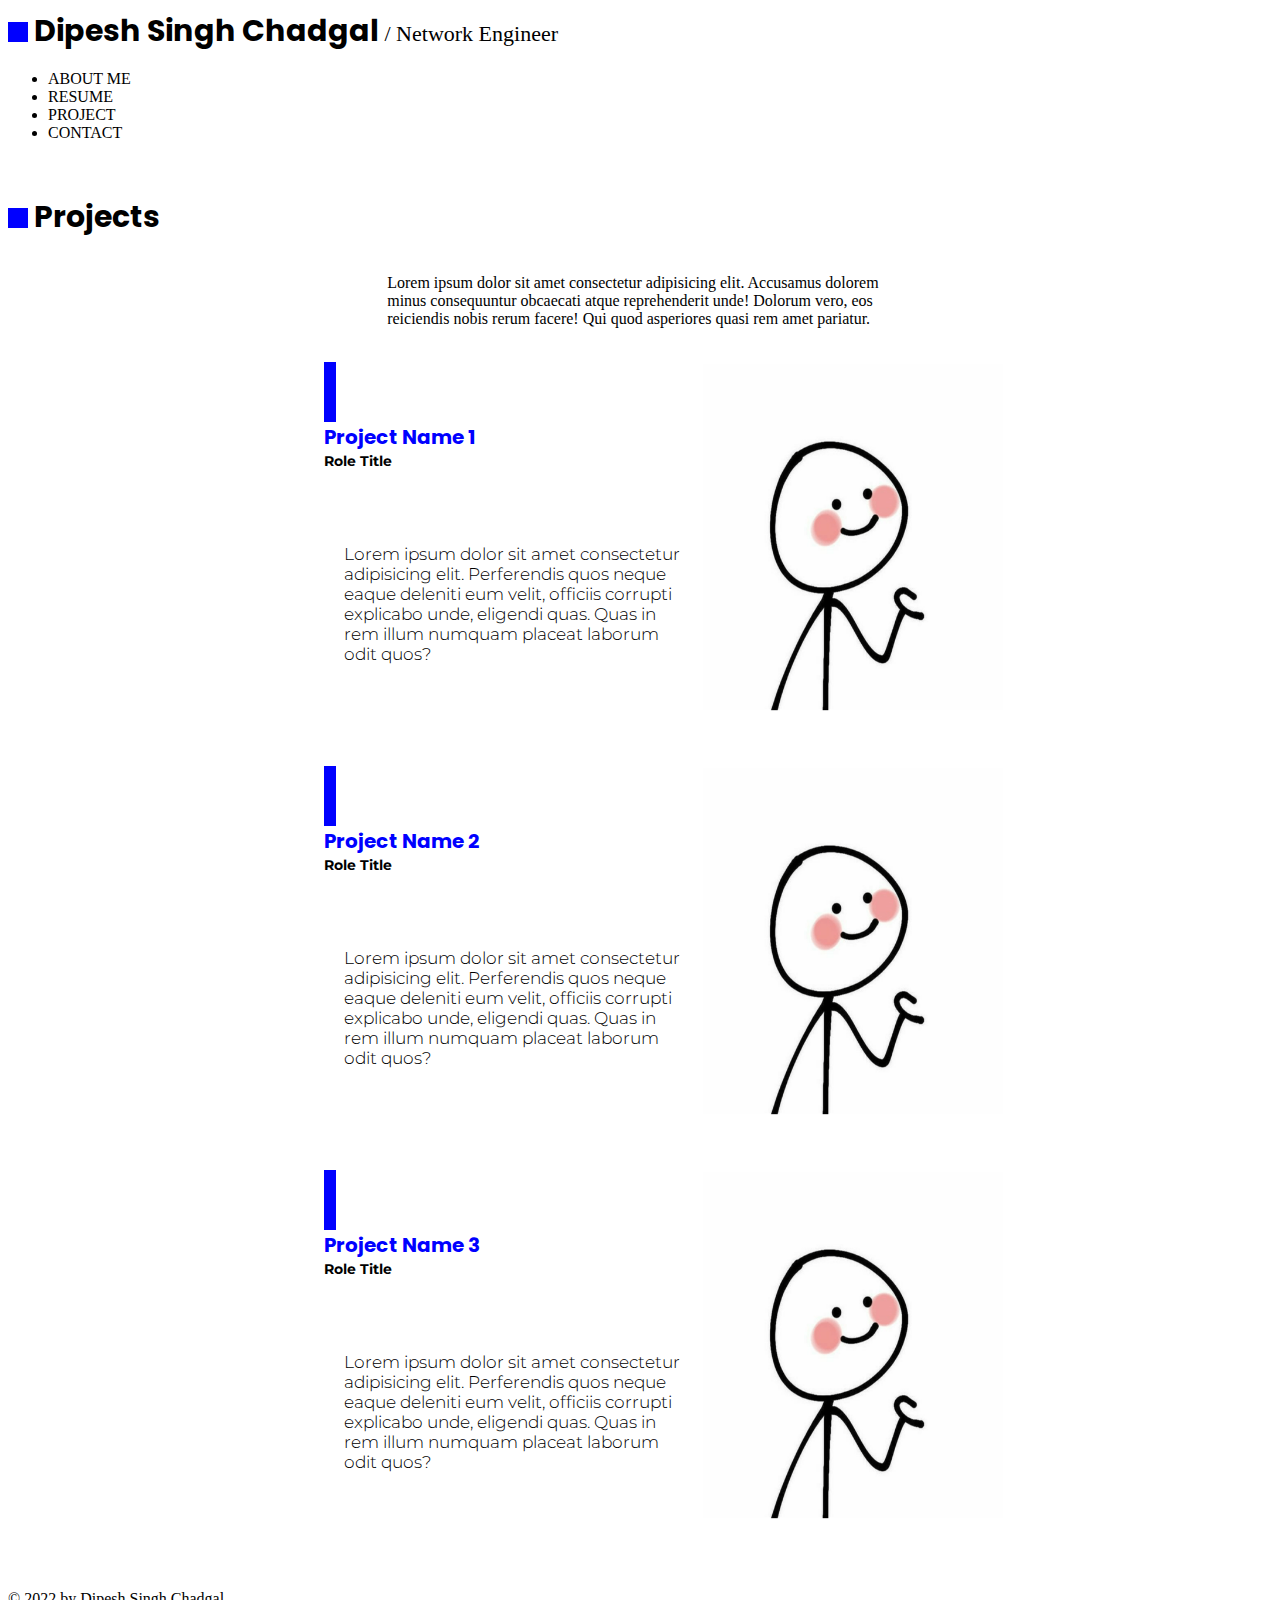
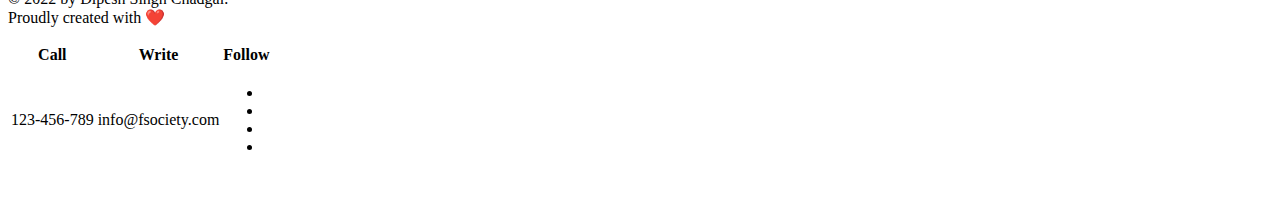
<file: project.html>
<!DOCTYPE html>
<html lang="en"> 
<head>
    <meta charset="UTF-8">
    <meta http-equiv="X-UA-Compatible" content="IE=edge">
    <meta name="viewport" content="width=device-width, initial-scale=1.0">
    <link rel="stylesheet" href="https://cdnjs.cloudflare.com/ajax/libs/font-awesome/6.1.2/css/all.min.css"
    integrity="sha512-1sCRPdkRXhBV2PBLUdRb4tMg1w2YPf37qatUFeS7zlBy7jJI8Lf4VHwWfZZfpXtYSLy85pkm9GaYVYMfw5BC1A=="
    crossorigin="anonymous" referrerpolicy="no-referrer" />
    <link href="https://cdn.jsdelivr.net/npm/bootstrap@5.0.2/dist/css/bootstrap.min.css" rel="stylesheet" integrity="sha384-EVSTQN3/azprG1Anm3QDgpJLIm9Nao0Yz1ztcQTwFspd3yD65VohhpuuCOmLASjC" crossorigin="anonymous">
    <title>Projects</title>
    <link rel="preconnect" href="https://fonts.googleapis.com">
    <link rel="preconnect" href="https://fonts.gstatic.com" crossorigin>
    <link rel="stylesheet" type="text/css" href="css/css2.css">
    <link href="https://fonts.googleapis.com/css2?family=Montserrat:wght@300&display=swap" rel="stylesheet">
    <link href="https://fonts.googleapis.com/css2?family=Poppins&display=swap" rel="stylesheet">
</head>
<body>
    
    <header>
        <div class="container-fluid bg-white">
            <div class="row mb-5 pt-5">
                <div class="col-6 text-left px-5">
                    <button id="box"></button><span id="name">  Dipesh Singh Chadgal</span><span style="font-size: 22px;"> / Network Engineer</span>
                </div>   
                <div class="col-6">
                     <nav class="navbar navbar-expand justify-content-end mx-5">
                        <ul class="navbar-nav">
                            <li class="nav-item head-link">
                                <a class="nav-link" href="index.html">ABOUT ME</a>
                            </li>
                            <li class="nav-item head-link">
                                <a class="nav-link" href="resume.html">RESUME</a>
                            </li>
                            <li class="nav-item head-link">
                                <a class="nav-link" href="Project.html">PROJECT</a>
                            </li>
                            <li class="nav-item head-link">
                                <a class="nav-link" href="contact.html">CONTACT</a>
                            </li>
                        </ul>
                     </nav>
                </div>   
            </div>
        </div>
    </header>
    <div class="bg-info">
        <div class="container-fluid text-center py-4 ">
            <br><br>
            <button id="box"></button><span id="name"> Projects</span>
            <br><br>
            <p class="" style="padding: 0px 30%;">Lorem ipsum dolor sit amet consectetur adipisicing elit. Accusamus dolorem minus consequuntur obcaecati atque reprehenderit unde! Dolorum vero, eos reiciendis nobis rerum facere! Qui quod asperiores quasi rem amet pariatur.</p>
        </div>
        <br>
        <!-- center card -->
        <div class="container-fluid ">
            <div class="d-flex border bg-white shadow-lg "style="width: 50%; height:350px; margin: 0 auto;">
                <div class="my-3 py-4 " style="width: 60%; height:350px; float: left;">
                    <div class="d-inline-flex">
                        <div style="width:12px; height:60px;">
                            <button id="box-new" class="mx-0"></button>
                        </div>
                        <div class="px-4">
                             <span id="project-title"> Project Name 1</span>
                
                            <br>
                            <span style="font-size: 14px; font-family: Montserrat; font-weight: bold;">Role Title</span>
                        </div>
                    </div>
                    <br><br><br>
                        <p style="font-family: montserrat; font-size: 17px; margin: 20px; font-weight: 300;">
                            Lorem ipsum dolor sit amet consectetur adipisicing elit. Perferendis quos neque eaque deleniti eum velit, officiis corrupti explicabo unde, eligendi quas. Quas in rem illum numquam placeat laborum odit quos?
                        </p>
                    
                </div>
                <div style="width: 40%; float: left; height: 350px;" >
                    <img src="img/face.png" width="300px;" height="350">
                </div>
            </div>
        </div>
        <!-- center card -->
        <br>
        <br>
        <br>
        <div class="container-fluid ">
            <div class="d-flex border bg-white shadow-lg "style="width: 50%; height:350px; margin: 0 auto;">
                <div class="my-3 py-4 " style="width: 60%; height:350px; float: left;">
                    <div class="d-inline-flex">
                        <div style="width:12px; height:60px;">
                            <button id="box-new" class="mx-0"></button>
                        </div>
                        <div class="px-4">
                             <span id="project-title"> Project Name 2</span>
                
                            <br>
                            <span style="font-size: 14px; font-family: Montserrat; font-weight: bold;">Role Title</span>
                        </div>
                    </div>
                    <br><br><br>
                        <p style="font-family: montserrat; font-size: 17px; margin: 20px; font-weight: 300;">
                            Lorem ipsum dolor sit amet consectetur adipisicing elit. Perferendis quos neque eaque deleniti eum velit, officiis corrupti explicabo unde, eligendi quas. Quas in rem illum numquam placeat laborum odit quos?
                        </p>
                    
                </div>
                <div style="width: 40%; float: left; height: 350px;" >
                    <img src="img/face.png" width="300px;" height="350" >
                </div>
            </div>
        </div>
        <!-- center card -->
        <br>
        <br>
        <br>
        <div class="container-fluid ">
            <div class="d-flex border bg-white shadow-lg "style="width: 50%; height:350px; margin: 0 auto;">
                <div class="my-3 py-4 " style="width: 60%; height:350px; float: left;">
                    <div class="d-inline-flex">
                        <div style="width:12px; height:60px;">
                            <button id="box-new" class="mx-0"></button>
                        </div>
                        <div class="px-4">
                             <span id="project-title"> Project Name 3</span>
                
                            <br>
                            <span style="font-size: 14px; font-family: Montserrat; font-weight: bold;">Role Title</span>
                        </div>
                    </div>
                    <br><br><br>
                        <p style="font-family: montserrat; font-size: 17px; margin: 20px; font-weight: 300;">
                            Lorem ipsum dolor sit amet consectetur adipisicing elit. Perferendis quos neque eaque deleniti eum velit, officiis corrupti explicabo unde, eligendi quas. Quas in rem illum numquam placeat laborum odit quos?
                        </p>
                    
                </div>
                <div style="width: 40%; float: left; height: 350px;" >
                    <img src="img/face.png" width="300px;" height="350" >
                </div>
            </div>
        </div>
        <br>
        <br>
        <br>
        
    </div>
   
    <footer>
        <div class="row w-100 bg-white" style="height: 200px;">
            <div class="col-4 text-left px-5 my-auto text-black">
                <p>© 2022 by Dipesh Singh Chadgal.<br>
                    Proudly created with ❤️</p>
            </div>
            <div class="col-2"></div>
            <div class="col-6 my-auto">
                <table class="table table-borderless text-center">
                    <thead>
                        <tr>
                            <th>Call</th>
                            <th>Write</th>
                            <th>Follow</th>
                        </tr>
                    </thead>
                    <tbody>
                        <tr>
                            <td>123-456-789</td>
                            <td>info@fsociety.com</td>
                            <td>
                                <div class="navbar navbar-expand justify-content-center my-0 py-0">
                                    <ul class="navbar-nav">
                                        <li class="nav-item ">
                                            <a class="nav-link" href="#"><span
                                                    class="fa-brands fa-facebook-f"></span></a>
                                        </li>
                                        <li class="nav-item ">
                                            <a class="nav-link" href="#"><span class="fab fa-twitter"></span></a>
                                        </li>
                                        <li class="nav-item">
                                            <a class="nav-link" href="#"><span
                                                    class="fa-brands fa-linkedin-in"></span></a>
                                        </li>
                                        <li class="nav-item ">
                                            <a class="nav-link" href="#"><span class="fab fa-instagram"></span></a>
                                        </li>


                                    </ul>
                                </div>
                            </td>
                        </tr>
                    </tbody>
                </table>
            </div>
        </div>
    </footer>
</body>
</html>
</file>
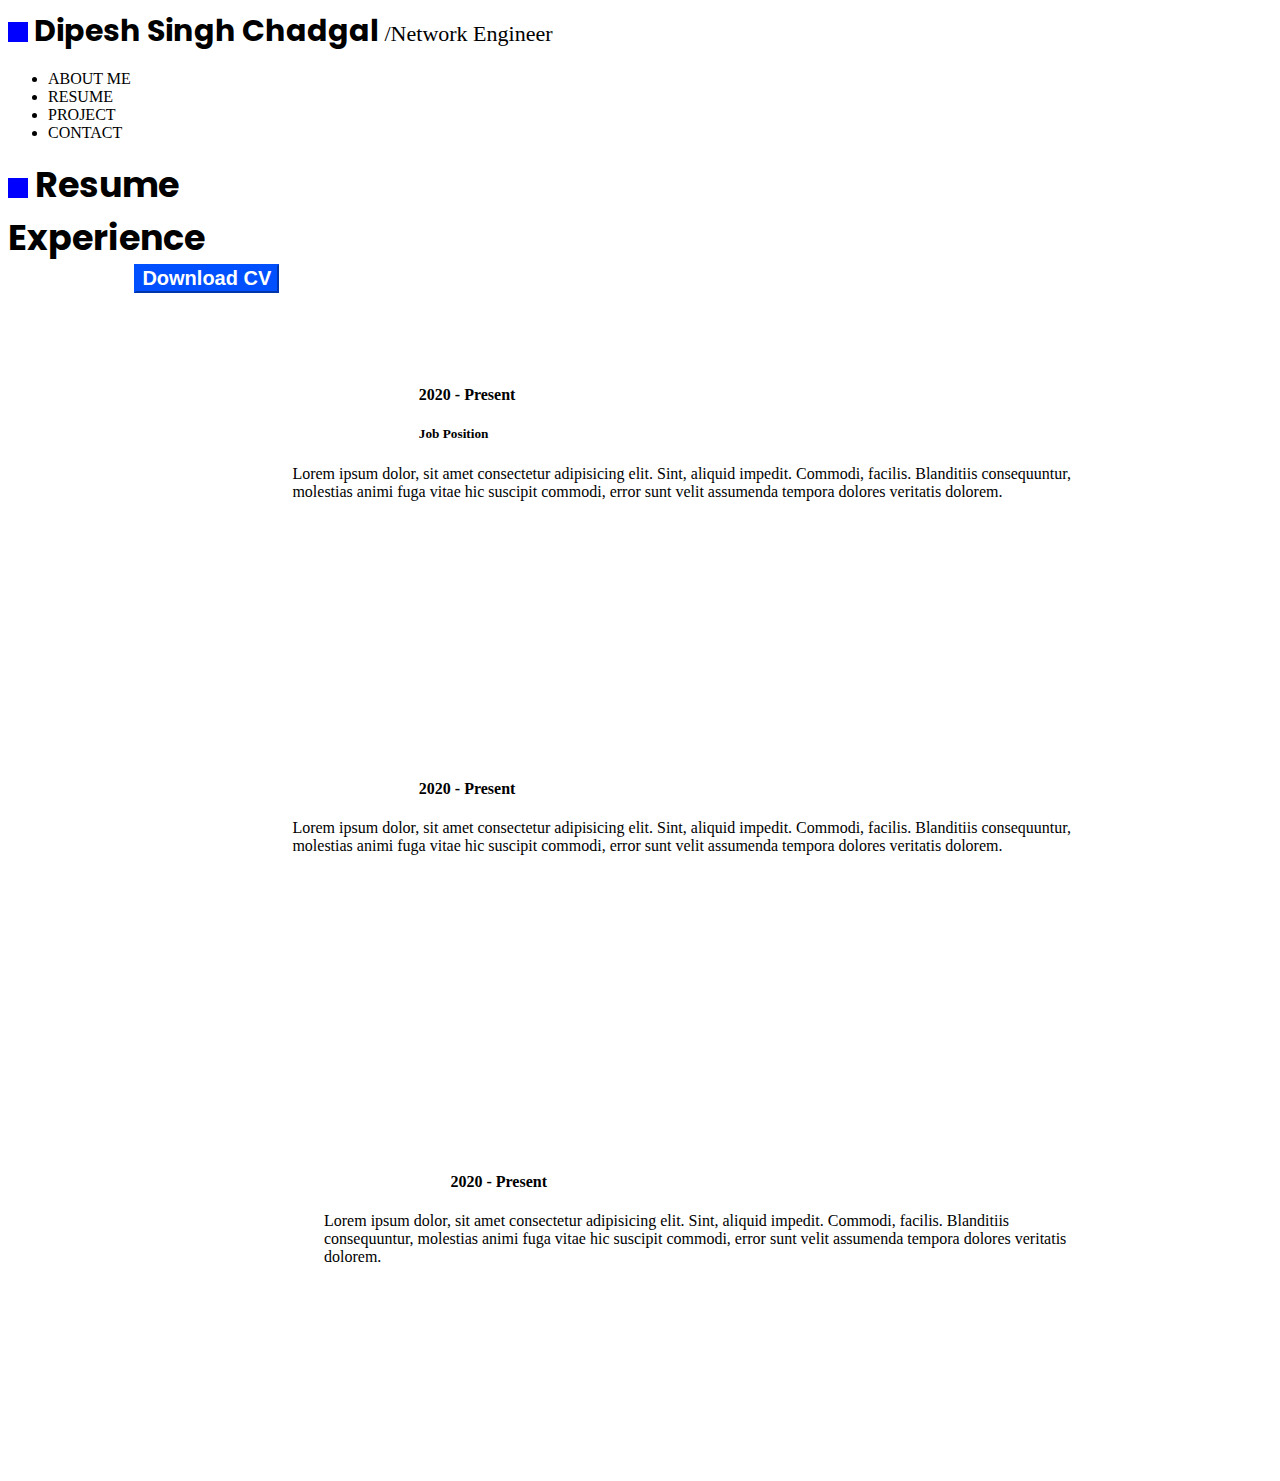
<file: resume.html>
<!DOCTYPE html>
<html lang="en">
<head>
    <meta charset="UTF-8">
    <meta http-equiv="X-UA-Compatible" content="IE=edge">
    <meta name="viewport" content="width=device-width, initial-scale=1.0">
    <title>Resume</title>
    <link rel="stylesheet" href="https://cdnjs.cloudflare.com/ajax/libs/font-awesome/6.1.2/css/all.min.css"
    integrity="sha512-1sCRPdkRXhBV2PBLUdRb4tMg1w2YPf37qatUFeS7zlBy7jJI8Lf4VHwWfZZfpXtYSLy85pkm9GaYVYMfw5BC1A=="
    crossorigin="anonymous" referrerpolicy="no-referrer" />
    <link href="https://cdn.jsdelivr.net/npm/bootstrap@5.0.2/dist/css/bootstrap.min.css" rel="stylesheet" integrity="sha384-EVSTQN3/azprG1Anm3QDgpJLIm9Nao0Yz1ztcQTwFspd3yD65VohhpuuCOmLASjC" crossorigin="anonymous">
    <link rel="preconnect" href="https://fonts.googleapis.com">
    <link rel="preconnect" href="https://fonts.gstatic.com" crossorigin>
    <link rel="stylesheet" type="text/css" href="css/css1.css">
    <link rel="stylesheet" type="text/css" href="css/css4.css">
    <link href="https://fonts.googleapis.com/css2?family=Montserrat:wght@300&display=swap" rel="stylesheet">
    <link href="https://fonts.googleapis.com/css2?family=Poppins&display=swap" rel="stylesheet">
</head>
<body>
    <header>
        <div class="container-fluid bg-white">
            <div class="row mb-5 pt-5">
                <div class="col-6 text-left px-5">
                    <button id="box"></button><span id="name"> Dipesh Singh Chadgal</span><span
                        style="font-size: 22px;"> /Network Engineer</span>
                </div>
                <div class="col-6">
                    <nav class="navbar navbar-expand justify-content-end mx-5">
                        <ul class="navbar-nav">
                            <li class="nav-item head-link">
                                <a class="nav-link" href="index.html">ABOUT ME</a>
                            </li>
                            <li class="nav-item head-link">
                                <a class="nav-link"href="resume.html">RESUME</a>
                            </li>
                            <li class="nav-item head-link">
                                <a class="nav-link" href="project.html">PROJECT</a>
                            </li>
                            <li class="nav-item head-link">
                                <a class="nav-link" href="contact.html">CONTACT</a>
                            </li>
                        </ul>
                    </nav>
                </div>
            </div>
        </div>
    </header>
    <div>
        <div class="container-fluid py-5 text-center justify-content-center">
            <button id="box"></button><span id="name-new"> Resume</span>
        </div>
    </div>
    <div class="container-fluid d-inline-flex text-center">
        <div class="container text-end" style="padding-right: 10%;">
            <span id="name-new-1">Experience</span>
        </div>
        <div class="container-fluid text-start" style="padding-left: 10%;">
            <button class="btn btn-outline-info mx-2 rounded-pill px-5"> Download CV</button>
        </div>
    </div>
    <!-- card -->
    <br><br><br><br>
    <div class="row justify-content-center mx-0">
        <div class="col-6 py-5 card-box d-inline-flex text-center shadow-lg" >
            <div style="width:35%; margin:auto">
                <h4>2020 - Present</h4>
                <h5>Job Position</h2>
            </div>
            <div  style=" padding-left:10%;margin:auto; width:65%;">
                <p>
                    Lorem ipsum dolor, sit amet consectetur adipisicing elit. Sint, aliquid impedit. Commodi, facilis. Blanditiis consequuntur, molestias animi fuga vitae hic suscipit commodi, error sunt velit assumenda tempora dolores veritatis dolorem.
                </p>
            </div>
        </div>
    </div>
    <!-- card -->
    <br><br><br><br>
    <div class="row justify-content-center mx-0">
        <div class="col-6 py-5 card-box d-inline-flex text-center shadow-lg" >
            <div style="width:35%; margin:auto">
                <h4>2020 - Present</h4>
            </div>
            <div  style=" padding-left:10%;margin:auto; width:65%;">
                <p>
                    Lorem ipsum dolor, sit amet consectetur adipisicing elit. Sint, aliquid impedit. Commodi, facilis. Blanditiis consequuntur, molestias animi fuga vitae hic suscipit commodi, error sunt velit assumenda tempora dolores veritatis dolorem.
                </p>
            </div>
        </div>
    </div>
    <!-- card -->
    <br><br><br><br>
    <div class="row justify-content-center mx-0" >
        <div class="col-6 py-5 card-box d-inline-flex text-center shadow-lg" >
            <div style="width:30%; margin:auto">
                <h4>2020 - Present</h4>
            </div>
            <div  style=" padding-left:10%;margin:auto; width:60%;">
                <p>
                    Lorem ipsum dolor, sit amet consectetur adipisicing elit. Sint, aliquid impedit. Commodi, facilis. Blanditiis consequuntur, molestias animi fuga vitae hic suscipit commodi, error sunt velit assumenda tempora dolores veritatis dolorem.
                </p>
            </div>
        </div>
    </div>

    
</body>
</html>
</file>
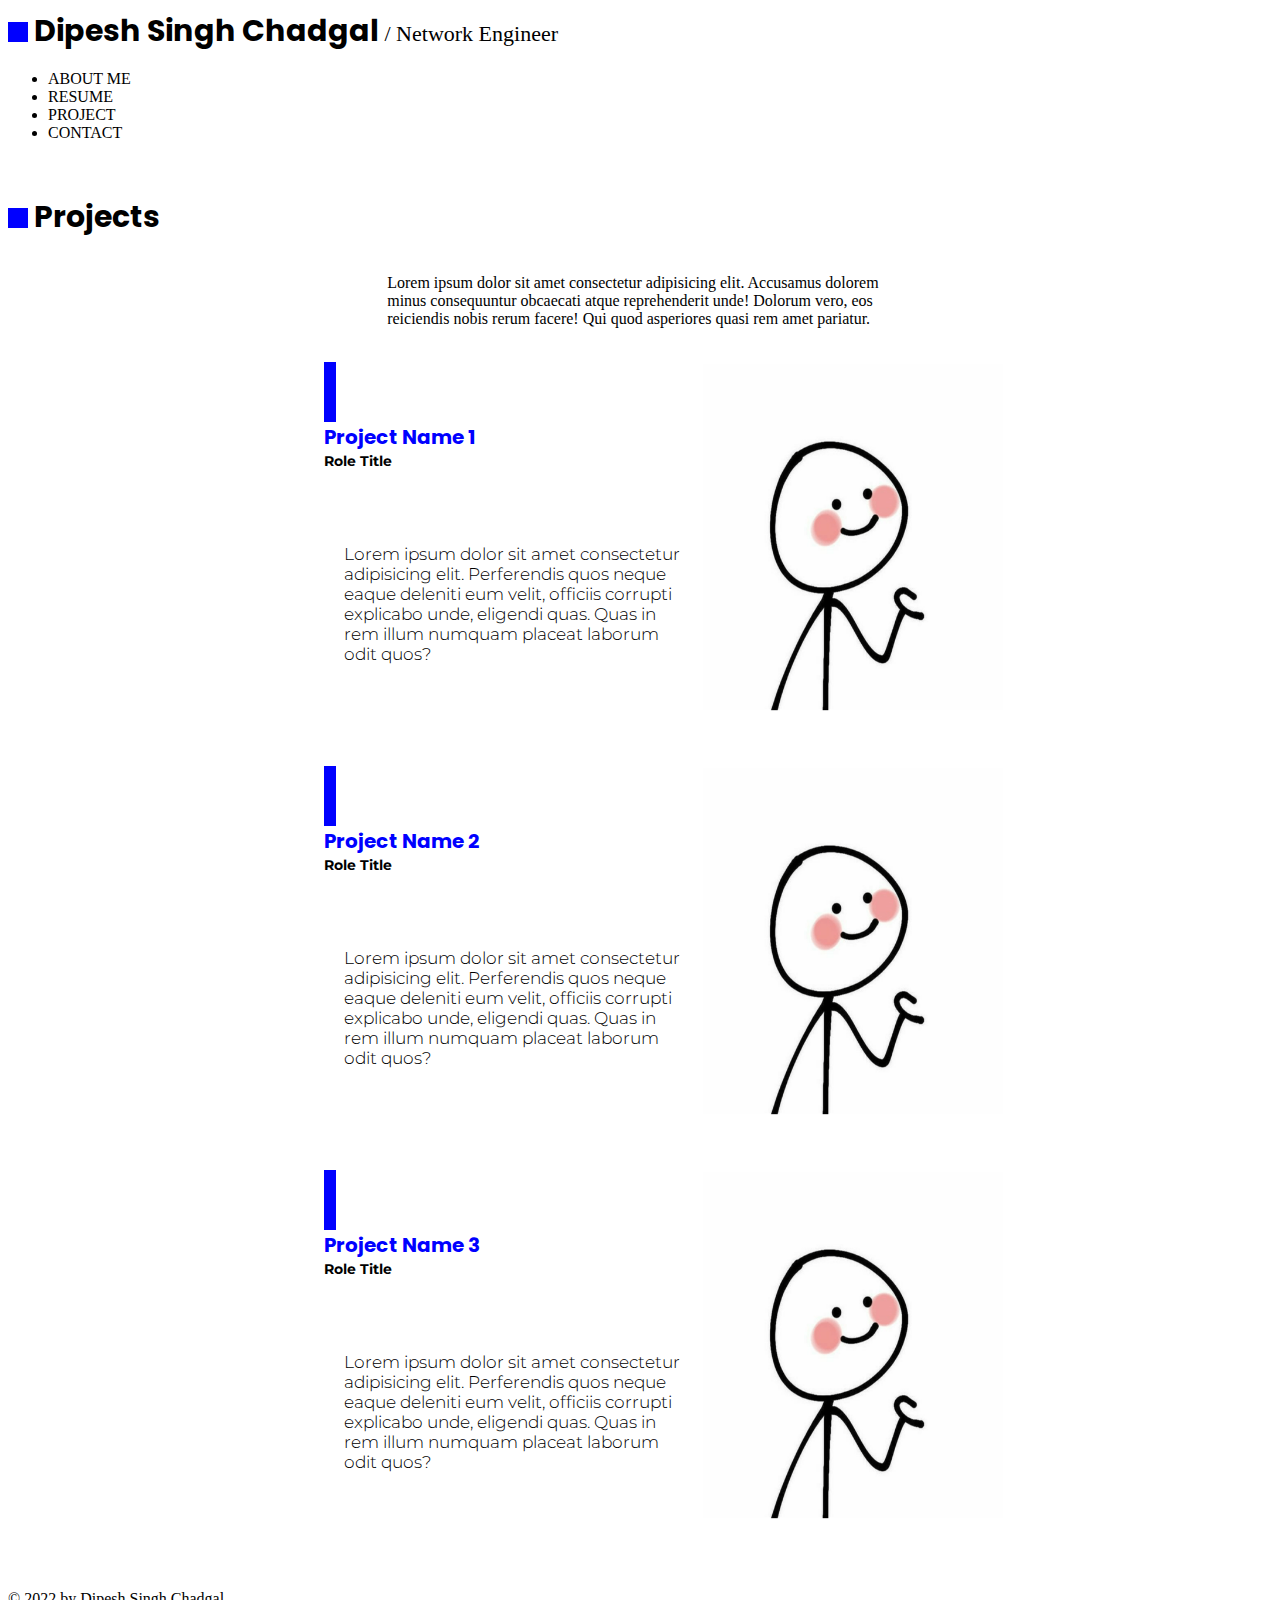
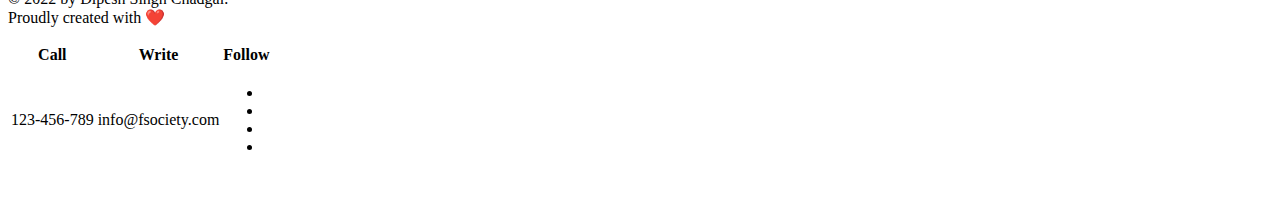
<file: Portfolio site/Project.html>
<!DOCTYPE html>
<html lang="en">
<head>
    <meta charset="UTF-8">
    <meta http-equiv="X-UA-Compatible" content="IE=edge">
    <meta name="viewport" content="width=device-width, initial-scale=1.0">
    <link rel="stylesheet" href="https://cdnjs.cloudflare.com/ajax/libs/font-awesome/6.1.2/css/all.min.css"
    integrity="sha512-1sCRPdkRXhBV2PBLUdRb4tMg1w2YPf37qatUFeS7zlBy7jJI8Lf4VHwWfZZfpXtYSLy85pkm9GaYVYMfw5BC1A=="
    crossorigin="anonymous" referrerpolicy="no-referrer" />
    <link href="https://cdn.jsdelivr.net/npm/bootstrap@5.0.2/dist/css/bootstrap.min.css" rel="stylesheet" integrity="sha384-EVSTQN3/azprG1Anm3QDgpJLIm9Nao0Yz1ztcQTwFspd3yD65VohhpuuCOmLASjC" crossorigin="anonymous">
    <title>Projects</title>
    <link rel="preconnect" href="https://fonts.googleapis.com">
    <link rel="preconnect" href="https://fonts.gstatic.com" crossorigin>
    <link rel="stylesheet" type="text/css" href="css/css2.css">
    <link href="https://fonts.googleapis.com/css2?family=Montserrat:wght@300&display=swap" rel="stylesheet">
    <link href="https://fonts.googleapis.com/css2?family=Poppins&display=swap" rel="stylesheet">
</head>
<body>
    
    <header>
        <div class="container-fluid bg-white">
            <div class="row mb-5 pt-5">
                <div class="col-6 text-left px-5">
                    <button id="box"></button><span id="name">  Dipesh Singh Chadgal</span><span style="font-size: 22px;"> / Network Engineer</span>
                </div>   
                <div class="col-6">
                     <nav class="navbar navbar-expand justify-content-end mx-5">
                        <ul class="navbar-nav">
                            <li class="nav-item head-link">
                                <a class="nav-link" href="index.html">ABOUT ME</a>
                            </li>
                            <li class="nav-item head-link">
                                <a class="nav-link" href="resume.html">RESUME</a>
                            </li>
                            <li class="nav-item head-link">
                                <a class="nav-link" href="Project.html">PROJECT</a>
                            </li>
                            <li class="nav-item head-link">
                                <a class="nav-link" href="contact.html">CONTACT</a>
                            </li>
                        </ul>
                     </nav>
                </div>   
            </div>
        </div>
    </header>
    <div class="bg-info">
        <div class="container-fluid text-center py-4 ">
            <br><br>
            <button id="box"></button><span id="name"> Projects</span>
            <br><br>
            <p class="" style="padding: 0px 30%;">Lorem ipsum dolor sit amet consectetur adipisicing elit. Accusamus dolorem minus consequuntur obcaecati atque reprehenderit unde! Dolorum vero, eos reiciendis nobis rerum facere! Qui quod asperiores quasi rem amet pariatur.</p>
        </div>
        <br>
        <!-- center card -->
        <div class="container-fluid ">
            <div class="d-flex border bg-white shadow-lg "style="width: 50%; height:350px; margin: 0 auto;">
                <div class="my-3 py-4 " style="width: 60%; height:350px; float: left;">
                    <div class="d-inline-flex">
                        <div style="width:12px; height:60px;">
                            <button id="box-new" class="mx-0"></button>
                        </div>
                        <div class="px-4">
                             <span id="project-title"> Project Name 1</span>
                
                            <br>
                            <span style="font-size: 14px; font-family: Montserrat; font-weight: bold;">Role Title</span>
                        </div>
                    </div>
                    <br><br><br>
                        <p style="font-family: montserrat; font-size: 17px; margin: 20px; font-weight: 300;">
                            Lorem ipsum dolor sit amet consectetur adipisicing elit. Perferendis quos neque eaque deleniti eum velit, officiis corrupti explicabo unde, eligendi quas. Quas in rem illum numquam placeat laborum odit quos?
                        </p>
                    
                </div>
                <div style="width: 40%; float: left; height: 350px;" >
                    <img src="img/face.png" width="300px;" height="350">
                </div>
            </div>
        </div>
        <!-- center card -->
        <br>
        <br>
        <br>
        <div class="container-fluid ">
            <div class="d-flex border bg-white shadow-lg "style="width: 50%; height:350px; margin: 0 auto;">
                <div class="my-3 py-4 " style="width: 60%; height:350px; float: left;">
                    <div class="d-inline-flex">
                        <div style="width:12px; height:60px;">
                            <button id="box-new" class="mx-0"></button>
                        </div>
                        <div class="px-4">
                             <span id="project-title"> Project Name 2</span>
                
                            <br>
                            <span style="font-size: 14px; font-family: Montserrat; font-weight: bold;">Role Title</span>
                        </div>
                    </div>
                    <br><br><br>
                        <p style="font-family: montserrat; font-size: 17px; margin: 20px; font-weight: 300;">
                            Lorem ipsum dolor sit amet consectetur adipisicing elit. Perferendis quos neque eaque deleniti eum velit, officiis corrupti explicabo unde, eligendi quas. Quas in rem illum numquam placeat laborum odit quos?
                        </p>
                    
                </div>
                <div style="width: 40%; float: left; height: 350px;" >
                    <img src="img/face.png" width="300px;" height="350" >
                </div>
            </div>
        </div>
        <!-- center card -->
        <br>
        <br>
        <br>
        <div class="container-fluid ">
            <div class="d-flex border bg-white shadow-lg "style="width: 50%; height:350px; margin: 0 auto;">
                <div class="my-3 py-4 " style="width: 60%; height:350px; float: left;">
                    <div class="d-inline-flex">
                        <div style="width:12px; height:60px;">
                            <button id="box-new" class="mx-0"></button>
                        </div>
                        <div class="px-4">
                             <span id="project-title"> Project Name 3</span>
                
                            <br>
                            <span style="font-size: 14px; font-family: Montserrat; font-weight: bold;">Role Title</span>
                        </div>
                    </div>
                    <br><br><br>
                        <p style="font-family: montserrat; font-size: 17px; margin: 20px; font-weight: 300;">
                            Lorem ipsum dolor sit amet consectetur adipisicing elit. Perferendis quos neque eaque deleniti eum velit, officiis corrupti explicabo unde, eligendi quas. Quas in rem illum numquam placeat laborum odit quos?
                        </p>
                    
                </div>
                <div style="width: 40%; float: left; height: 350px;" >
                    <img src="img/face.png" width="300px;" height="350" >
                </div>
            </div>
        </div>
        <br>
        <br>
        <br>
        
    </div>
   
    <footer>
        <div class="row w-100 bg-white" style="height: 200px;">
            <div class="col-4 text-left px-5 my-auto text-black">
                <p>© 2022 by Dipesh Singh Chadgal.<br>
                    Proudly created with ❤️</p>
            </div>
            <div class="col-2"></div>
            <div class="col-6 my-auto">
                <table class="table table-borderless text-center">
                    <thead>
                        <tr>
                            <th>Call</th>
                            <th>Write</th>
                            <th>Follow</th>
                        </tr>
                    </thead>
                    <tbody>
                        <tr>
                            <td>123-456-789</td>
                            <td>info@fsociety.com</td>
                            <td>
                                <div class="navbar navbar-expand justify-content-center my-0 py-0">
                                    <ul class="navbar-nav">
                                        <li class="nav-item ">
                                            <a class="nav-link" href="#"><span
                                                    class="fa-brands fa-facebook-f"></span></a>
                                        </li>
                                        <li class="nav-item ">
                                            <a class="nav-link" href="#"><span class="fab fa-twitter"></span></a>
                                        </li>
                                        <li class="nav-item">
                                            <a class="nav-link" href="#"><span
                                                    class="fa-brands fa-linkedin-in"></span></a>
                                        </li>
                                        <li class="nav-item ">
                                            <a class="nav-link" href="#"><span class="fab fa-instagram"></span></a>
                                        </li>


                                    </ul>
                                </div>
                            </td>
                        </tr>
                    </tbody>
                </table>
            </div>
        </div>
    </footer>
</body>
</html>
</file>
<file: css/css2.css>
#box{
    background-color: blue; 
    border: none;
     height: 20px; 
     width:20px;  
}
#box-new{
    background-color: blue; 

    border: none;
     height: 60px; 
     width:10px;  
}

#name{
    text-align: left;
    font-family: 'Poppins', sans-serif;
    font-size: 30px;
    font-weight: bold;
}
#name2{
    text-align: left;
    font-family: 'Poppins', sans-serif;
    font-size:  27px;
    font-weight: bold;
}
#head-link{
    margin:0px 10px;
}
.nav-link{
    text-decoration: none;
    color: black;
    cursor: pointer;
}
.card{
    width:400px;
    height: 576px;
    overflow: visible;
    position: absolute;
    
}
#title{
    font-family: 'Montserrat';
    font-size: 17px;
    letter-spacing: 2px;
}
.btn{
    font-weight: 600;
}
.btn-outline-info{
    color: black;
    border-color: black;
}
.btn-outline-info:hover{
    background-color:#0050FF;
    color: white;
    border-color: #0050FF;
}
.btn-outline-info:focus{
   box-shadow: none;
}
.social-media-icon{
    margin: 0px 2px;
    font-size: 19px;
}
#hand{
    cursor: grab;
}
#project-title{
    color: blue;
    font-family: 'poppins';
    font-size:20px;
    font-weight: bolder;
}
html,body{
    scroll-behavior: smooth;
}
</file>
<file: css/css1.css>
#box{
    background-color: blue; 
    border: none;
     height: 20px; 
     width:20px;  
}

#name{
    text-align: left;
    font-family: 'Poppins', sans-serif;
    font-size: 30px;
    font-weight: bold;
}
#name2{
    text-align: left;
    font-family: 'Poppins', sans-serif;
    font-size:  27px;
    font-weight: bold;
}
#head-link{
    margin:0px 10px;
}
.nav-link{
    text-decoration: none;
    color: black;
    cursor: pointer;
}
.card{
    width:400px;
    height: 576px;
    overflow: visible;
    position: absolute;
    
}
#title{
    font-family: 'Montserrat';
    font-size: 17px;
    letter-spacing: 2px;
}
.btn{
    font-weight: 600;
}
.btn-outline-info{
    color: black;
    border-color: black;
}
.btn-outline-info:hover{
    background-color:#0050FF;
    color: white;
    border-color: #0050FF;
}
.btn-outline-info:focus{
   box-shadow: none;
}
.social-media-icon{
    margin: 0px 2px;
    font-size: 19px;
}
#hand{
    cursor: grab;
}
html,body{
    scroll-behavior: smooth;
}

.card-wrapper
{
    position: absolute;
    inset: 0;
    z-index: 2;
}
</file>
<file: css/css4.css>
#name-new{
    font-family: 'poppins';
    font-size: 35px;
    font-weight: bolder;
    
}
#name-new-1{
    font-family: 'poppins';
    font-size: 35px;
    font-weight: bolder;
    
}
.btn-outline-info:hover{
    color: black;
    background-color: white;
    border-color: black;
}
.btn-outline-info{
    background-color:#0050FF;
    color: white;
    font-size: 20px;
    border-color: #0050FF;
}
.btn-outline-info:focus{
   box-shadow: none;
}
.card-box{
    height: 300px;
}
html,body{
    scroll-behavior: smooth;
}
</file>
<file: Portfolio site/css/css2.css>
#box{
    background-color: blue; 
    border: none;
     height: 20px; 
     width:20px;  
}
#box-new{
    background-color: blue; 

    border: none;
     height: 60px; 
     width:10px;  
}

#name{
    text-align: left;
    font-family: 'Poppins', sans-serif;
    font-size: 30px;
    font-weight: bold;
}
#name2{
    text-align: left;
    font-family: 'Poppins', sans-serif;
    font-size:  27px;
    font-weight: bold;
}
#head-link{
    margin:0px 10px;
}
.nav-link{
    text-decoration: none;
    color: black;
    cursor: pointer;
}
.card{
    width:400px;
    height: 576px;
    overflow: visible;
    position: absolute;
    
}
#title{
    font-family: 'Montserrat';
    font-size: 17px;
    letter-spacing: 2px;
}
.btn{
    font-weight: 600;
}
.btn-outline-info{
    color: black;
    border-color: black;
}
.btn-outline-info:hover{
    background-color:#0050FF;
    color: white;
    border-color: #0050FF;
}
.btn-outline-info:focus{
   box-shadow: none;
}
.social-media-icon{
    margin: 0px 2px;
    font-size: 19px;
}
#hand{
    cursor: grab;
}
#project-title{
    color: blue;
    font-family: 'poppins';
    font-size:20px;
    font-weight: bolder;
}
html,body{
    scroll-behavior: smooth;
}
</file>
